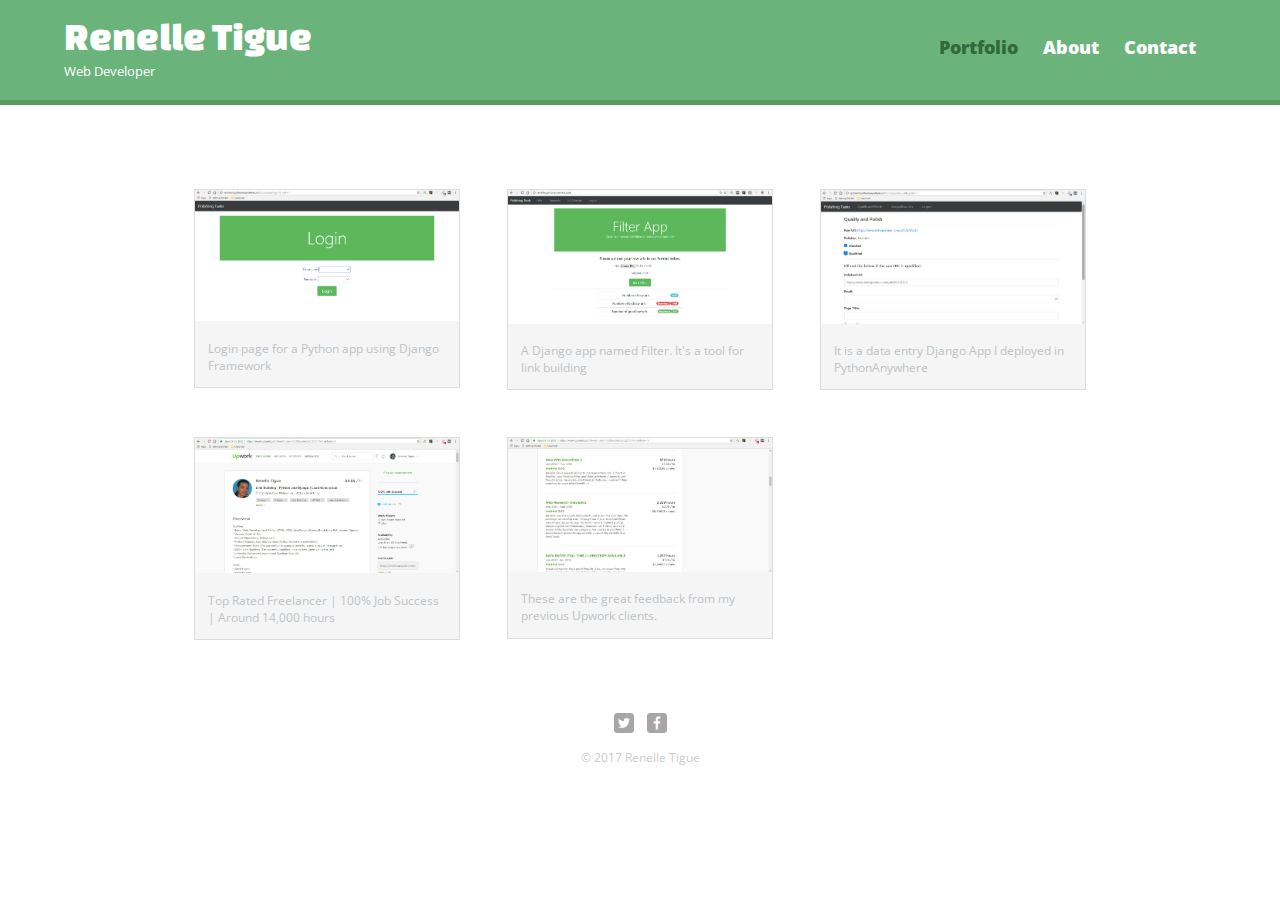
<file: index.html>
<!DOCTYPE html>
<html>
  <head>
    <meta charset="utf-8">
    <title>Renelle Tigue | Web Developer</title>
    <link rel="stylesheet" href="css/normalize.css">
    <link href="https://fonts.googleapis.com/css?family=Changa+One|Open+Sans:400,400italic,700,700italic,800" rel="stylesheet" type="text/css">
    <link rel="stylesheet" href="css/main.css">
    <link rel="stylesheet" href="css/responsive.css">
    <meta name="viewport" content="width=device-width, initial-scale=1.0">
  </head>
  <body>
    <header>
      <a href="index.html" id="logo">
        <h1>Renelle Tigue</h1>
        <h2>Web Developer</h2>
      </a>
      <nav>
        <ul>
          <li><a href="index.html" class="selected">Portfolio</a></li>
          <li><a href="about.html">About</a></li>
          <li><a href="contact.html">Contact</a></li>
        </ul>
      </nav>
    </header>
    <div id="wrapper">
      <section>
        <ul id="gallery">
          <li>
            <a href="img/login.jpg">
              <img src="img/login.jpg" alt="Log-in Page">
              <p>Login page for a Python app using Django Framework</p>
            </a>
          </li>
          <li>
            <a href="img/filter1.jpg">
              <img src="img/filter1.jpg" alt="Filter App">
              <p>A Django app named Filter. It's a tool for link building</p>
            </a>
          </li>
          <li>
            <a href="img/polishing.jpg">
              <img src="img/polishing.jpg" alt="Polishing App">
              <p>It is a data entry Django App I deployed in PythonAnywhere</p>
            </a>
          </li>
          <li>
            <a href="img/upwork.jpg">
              <img src="img/upwork.jpg" alt="Upwork Profile">
              <p>Top Rated Freelancer | 100% Job Success | Around 14,000 hours</p>
            </a>
          </li>
          <li>
            <a href="img/feedback.jpg">
              <img src="img/feedback.jpg" alt="Feedback from clients">
              <p>These are the great feedback from my previous Upwork clients.</p>
            </a>
          </li>
        </ul>
      </section>
      <footer>
        <a href="https://www.facebook.com/renelle.tigue"><img src="img/twitter-wrap.png" alt="Twitter Logo" class="social-icon"></a>
        <a href="https://twitter.com/Tech_RenT"><img src="img/facebook-wrap.png" alt="Facebook Logo" class="social-icon"></a>
        <p>&copy; 2017 Renelle Tigue</p>
      </footer>
    </div>
    <script src="https://code.jquery.com/jquery-1.11.0.min.js" type="text/javascript" charset="utf-8"></script>
    <script src="js/app.js" type="text/javascript" charset="utf-8"></script>
  </body>
</html>
</file>
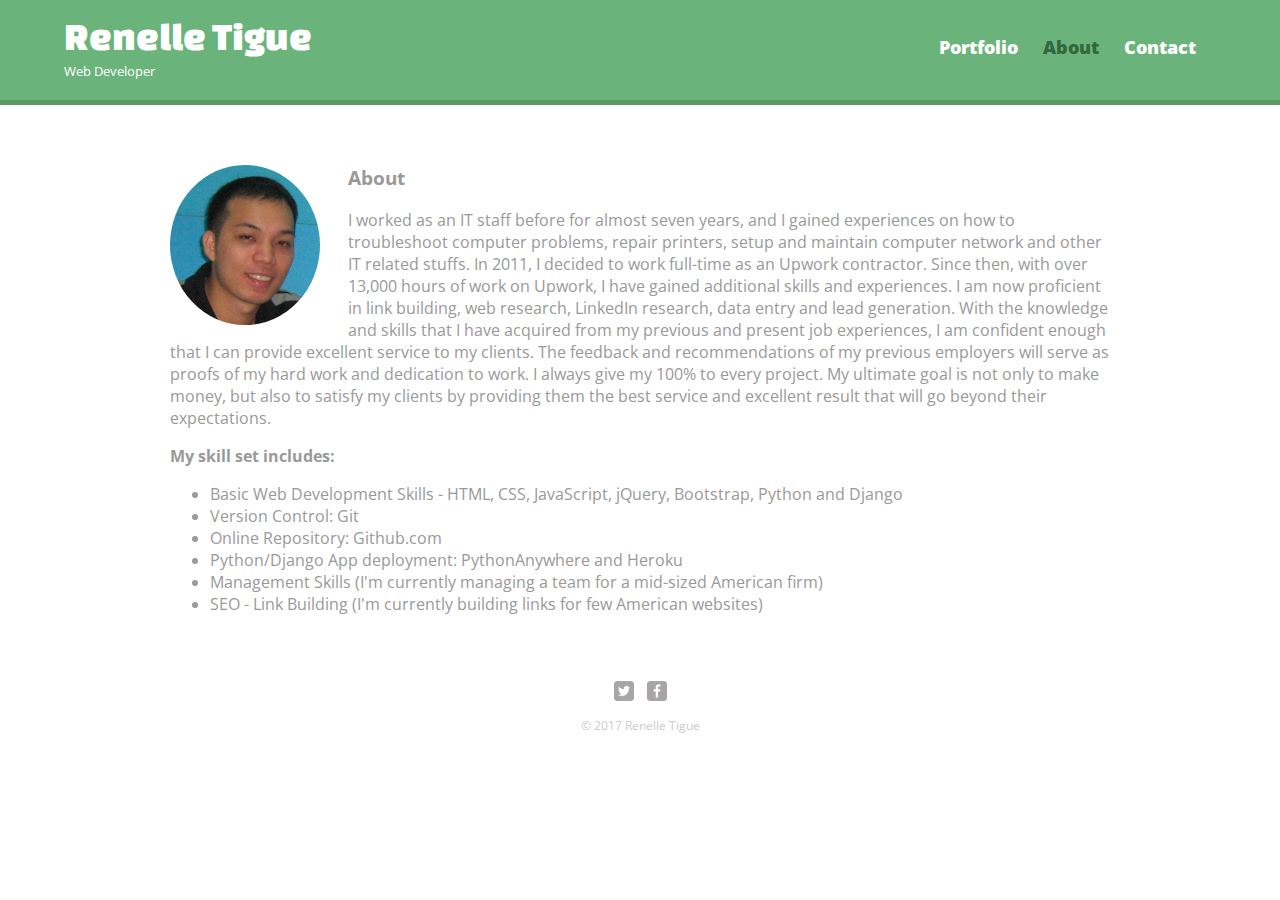
<file: about.html>
<!DOCTYPE html>
<html>
  <head>
    <meta charset="utf-8">
    <title>Renelle Tigue | Web Developer</title>
    <link rel="stylesheet" href="css/normalize.css">
    <link href='https://fonts.googleapis.com/css?family=Changa+One|Open+Sans:400,400italic,700,700italic,800' rel='stylesheet' type='text/css'>
    <link rel="stylesheet" href="css/main.css">
    <link rel="stylesheet" href="css/responsive.css">
    <meta name="viewport" content="width=device-width, initial-scale=1.0">
  </head>
  <body>
    <header>
      <a href="index.html" id="logo">
        <h1>Renelle Tigue</h1>
        <h2>Web Developer</h2>
      </a>
      <nav>
        <ul>
          <li><a href="index.html">Portfolio</a></li>
          <li><a href="about.html" class="selected">About</a></li>
          <li><a href="contact.html">Contact</a></li>
        </ul>
      </nav>
    </header>
    <div id="wrapper">
      <section>
        <img src="img/renelle.jpg" alt="Photograph of Renelle Tigue" class="profile-photo">
        <h3>About</h3>
        <p>I worked as an IT staff before for almost seven years, and I gained experiences on how to troubleshoot computer problems, repair printers, setup and maintain computer network and other IT related stuffs. In 2011, I decided to work full-time as an Upwork contractor. Since then, with over 13,000 hours of work on Upwork, I have gained additional skills and experiences. I am now proficient in link building, web research, LinkedIn research, data entry and lead generation. With the knowledge and skills that I have acquired from my previous and present job experiences, I am confident enough that I can provide excellent service to my clients. The feedback and recommendations of my previous employers will serve as proofs of my hard work and dedication to work. I always give my 100% to every project. My ultimate goal is not only to make money, but also to satisfy my clients by providing them the best service and excellent result that will go beyond their expectations.</p>
        <p><strong>My skill set includes:</strong></p>
        <ul id="skills">
          <li>Basic Web Development Skills - HTML, CSS, JavaScript, jQuery, Bootstrap, Python and Django</li>
          <li>Version Control: Git</li>
          <li>Online Repository: Github.com</li>
          <li>Python/Django App deployment: PythonAnywhere and Heroku</li>
          <li>Management Skills (I'm currently managing a team for a mid-sized American firm)</li>
          <li>SEO - Link Building (I'm currently building links for few American websites)</li>
        </ul>
      </section>
      <footer>
        <a href="https://www.facebook.com/renelle.tigue"><img src="img/twitter-wrap.png" alt="Twitter Logo" class="social-icon"></a>
        <a href="https://twitter.com/Tech_RenT"><img src="img/facebook-wrap.png" alt="Facebook Logo" class="social-icon"></a>
        <p>&copy; 2017 Renelle Tigue</p>
      </footer>
    </div>
  </body>
</html>
</file>
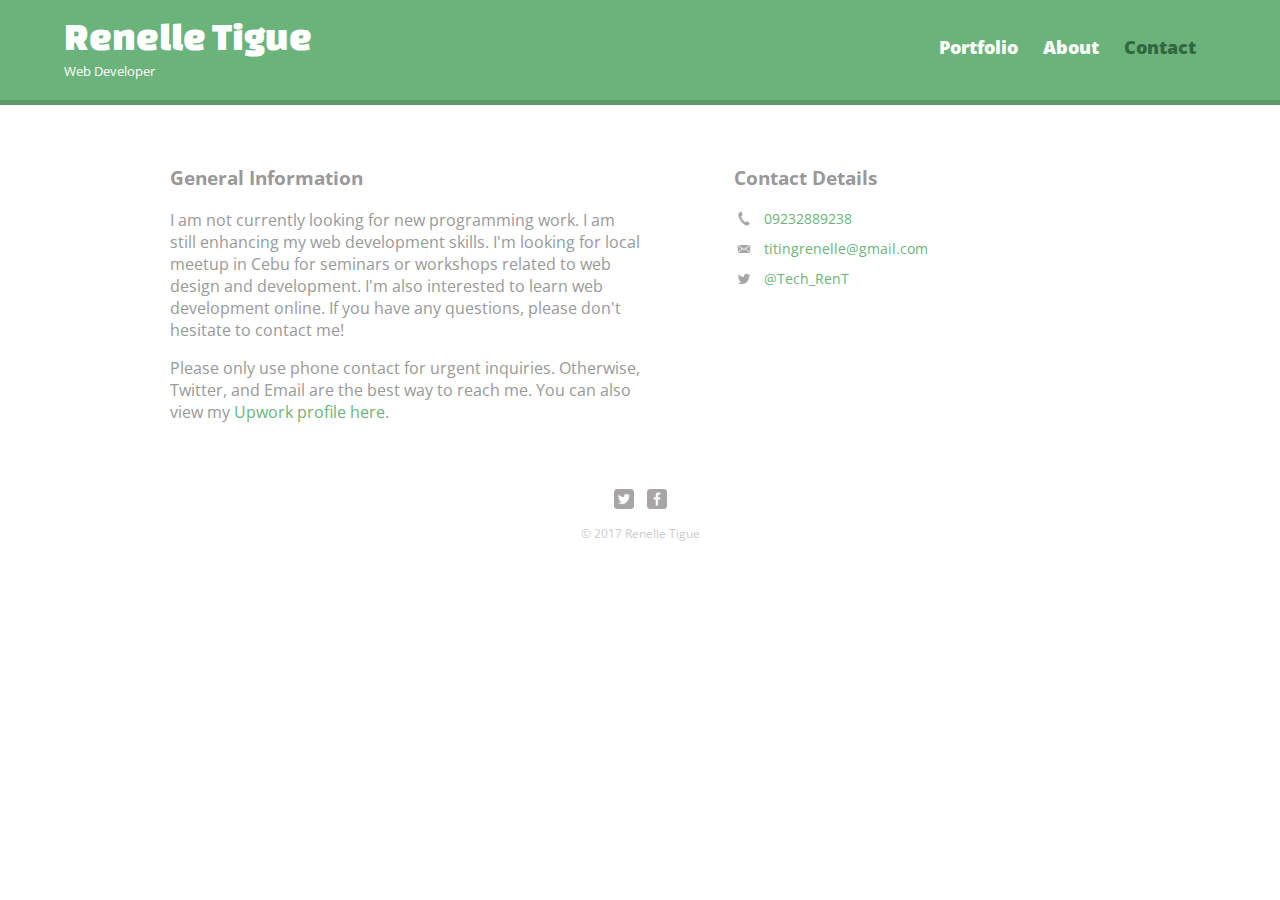
<file: contact.html>
<!DOCTYPE html>
<html>
  <head>
    <meta charset="utf-8">
    <title>Renelle Tigue | Web Developer</title>
    <link rel="stylesheet" href="css/normalize.css">
    <link href='https://fonts.googleapis.com/css?family=Changa+One|Open+Sans:400,400italic,700,700italic,800' rel='stylesheet' type='text/css'>
    <link rel="stylesheet" href="css/main.css">
    <link rel="stylesheet" href="css/responsive.css">
    <meta name="viewport" content="width=device-width, initial-scale=1.0">
  </head>
  <body>
    <header>
      <a href="index.html" id="logo">
        <h1>Renelle Tigue</h1>
        <h2>Web Developer</h2>
      </a>
      <nav>
        <ul>
          <li><a href="index.html">Portfolio</a></li>
          <li><a href="about.html">About</a></li>
          <li><a href="contact.html" class="selected">Contact</a></li>
        </ul>
      </nav>
    </header>
    <div id="wrapper">
      <section>
        <div id="primary">
          <h3>General Information</h3>
          <p>I am not currently looking for new programming work. I am still enhancing my web development skills. I'm looking for local meetup in Cebu for seminars or workshops related to web design and development. I'm also interested to learn web development online. If you have any questions, please don't hesitate to contact me!</p>
          <p>Please only use phone contact for urgent inquiries. Otherwise, Twitter, and Email are the best way to reach me. You can also view my <a href="https://www.upwork.com/freelancers/~0193ac66e2a6c22730" target="_blank">Upwork profile here</a>. </p>
        </div>
        <div id="secondary">
          <h3>Contact Details</h3>
          <ul class="contact-info">
            <li class="phone"><a href="tel:+639232889238">09232889238</a></li>
            <li class="mail"><a href="mailto:titingrenelle@gmail.com">titingrenelle@gmail.com</a></li>
            <li class="twitter"><a href="http://twitter.com/intent/tweet?screen_name=Tech_RenT">@Tech_RenT</a></li>
          </ul>
        </div>
      </section>
      <footer>
        <a href="https://www.facebook.com/renelle.tigue"><img src="img/twitter-wrap.png" alt="Twitter Logo" class="social-icon"></a>
        <a href="https://twitter.com/Tech_RenT"><img src="img/facebook-wrap.png" alt="Facebook Logo" class="social-icon"></a>
        <p>&copy; 2017 Renelle Tigue</p>
      </footer>
    </div>
  </body>
</html>
</file>
<file: css/main.css>
/*********************************
GENERAL
*********************************/

body {
  font-family: 'Open Sans', sans-serif;
}

#wrapper {
  max-width: 940px;
  margin: 0 auto;
  padding: 0 5%;
}

a {
  text-decoration: none;
}

img {
  max-width: 100%;
}

h3 {
  margin: 0 0 1em 0;
}



/*********************************
HEADING
*********************************/

header {
  float: left;
  margin: 0 0 30px 0;
  padding: 5px 0 0 0;
  width: 100%;
}

#logo {
  text-align: center;
  margin: 0;
}

h1 {
  font-family: 'Changa One', sans-serif;
  margin: 15px 0;
  font-size: 1.75em;
  font-weight: normal;
  line-height: 0.8em;
}

h2 {
  font-size: 0.75em;
  margin: -5px 0 0;
  font-weight: normal;
}



/*********************************
NAVIGATION
*********************************/

nav {
  text-align: center;
  padding: 10px 0;
  margin: 20px 0 0;
}

nav ul {
  list-style: none;
  margin: 0 10px;
  padding: 0;
}

nav li {
  display: inline-block;
}

nav a {
  font-weight: 800;
  padding: 10px 10px;
  
  
}


/*********************************
FOOTER
*********************************/

footer {
  font-size: 0.75em;
  text-align: center;
  clear: both;
  padding-top: 50px;
  color: #ccc;
}

.social-icon {
  width: 20px;
  height: 20px;
  margin: 0 5px;
}



/*********************************
PAGE: PORTFOLIO
*********************************/

#gallery {
  margin: 0;
  padding: 0;
  list-style: none;
}

#gallery li {
  float: left;
  width: 45%;
  margin: 2.5%;
  background-color: #f5f5f5;
  color: #bdc3c7;
}

#gallery li a p {
  margin: 0;
  padding: 5%;
  font-size: 0.75em;
  color: #bdc3c7;
}

#gallery li {
  border: solid .5px #ddd;
  box-sizing: border-box;
}

#gallery li:nth-child(odd) {
  clear: left;
}



/*********************************
PAGE: ABOUT
*********************************/

.profile-photo {
  display: block;
  max-width: 150px;
  margin: 0 auto 30px;
  border-radius: 100%;
}



/*********************************
PAGE: CONTACT
*********************************/

.contact-info {
  list-style: none;
  padding: 0;
  margin: 0;
  font-size: 0.9em;
}

.contact-info a {
  display: block;
  min-height: 20px;
  background-repeat: no-repeat;
  background-size: 20px;
  padding: 0 0 0 30px;
  margin: 0 0 10px;
}

.contact-info li.phone a {
  background-image: url('../img/phone.png');
}

.contact-info li.mail a {
  background-image: url('../img/mail.png');
}

.contact-info li.twitter a {
  background-image: url('../img/twitter.png');
}


/*********************************
COLORS
*********************************/

/* site body */
body {
  background-color: #fff;
  color: #999;
}

/* green header */
header {
  background: #6ab47b;
  border-color: #599a68;
}

/* nav background on mobile */
nav {
  background: #599a68;
}

/* logo text */
h1, h2 {
  color: #fff;
}

/* links */
a {
  color: #6ab47b;
}

/* nav link */
nav a, nav a:visited {
  color: #fff;
}

/* selected nav link */
nav a.selected, nav a:hover {
  color: #32673f;
}

#overlay {
  background:rgba(0,0,0,0.7);
  width:100%;
  height:120%;
  position:absolute;
  top:0;
  left:0;
  display:none;
  text-align:center;
}

#overlay img {
  margin-top: 50%;
  width: 100%;
}

#overlay p {
  color: white;
}
</file>
<file: css/responsive.css>
@media screen and (min-width: 480px) {
  
  /*********************************
  CONTACT PAGE: TWO COLUMN LAYOUT
  *********************************/
  
  #primary {
    width: 50%;
    float: left;
  }
  
  #secondary {
    width: 40%;
    float: right;
  }
  
  
  
  /*********************************
  PORTFOLIO PAGE
  *********************************/
  
  #gallery li {
    width: 28.3333%;
  }
  
  #gallery li:nth-child(odd) {
    clear: none;
  }
  
  #gallery li:nth-child(4n) {
    clear: left;
  }
  
  
  
  /*********************************
  ABOUT PAGE
  *********************************/
  
  .profile-photo {
    float: left;
    margin: 0 3% 10px 0;
  }
  
  #overlay img {
    margin-top: 30%;
    width: 90%;
  }

}

@media screen and (min-width: 660px) {
  
  /*********************************
  HEADER
  *********************************/
  
  nav {
    background: none;
    float: right;
    font-size: 1.125em;
    margin-right: 5%;
    text-align: right;
    width: 45%;
  }
  
  #logo {
    float: left;
    margin-left: 5%;
    text-align: left;
    width: 45%;
  }
  
  h1 {
    font-size: 2.5em;
  }
  
  h2 {
    font-size: 0.825em;
    margin-bottom: 20px;
  }
  
  header {
    border-bottom: 5px solid #599a68;
    margin-bottom: 60px;
  }

  #overlay img {
    margin-top: 5%;
    width: 80%;
  }
  
}
</file>
